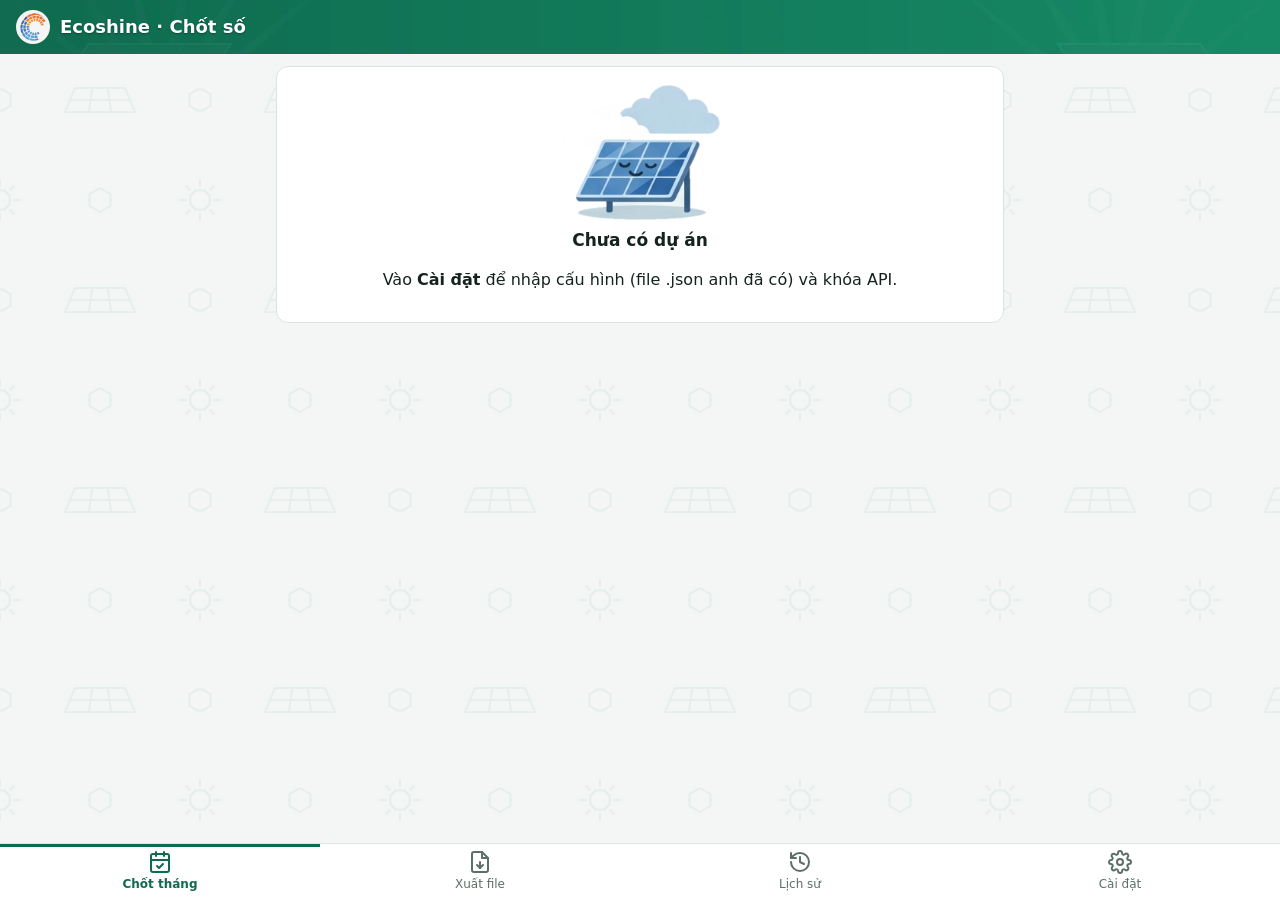
<file: index.html>
<!doctype html>
<html lang="vi">
<head>
  <meta charset="utf-8">
  <meta name="viewport" content="width=device-width, initial-scale=1, viewport-fit=cover">
  <meta name="theme-color" content="#0f6b4f">
  <meta name="robots" content="noindex, nofollow">
  <title>Ecoshine Chốt Số</title>
  <link rel="manifest" href="manifest.webmanifest">
  <link rel="icon" href="icons/icon-192.png" type="image/png">
  <link rel="apple-touch-icon" href="icons/apple-touch-icon.png">
  <link rel="stylesheet" href="css/style.css">
</head>
<body>
  <div id="app"></div>
  <script type="module" src="js/app.js"></script>
</body>
</html>
</file>
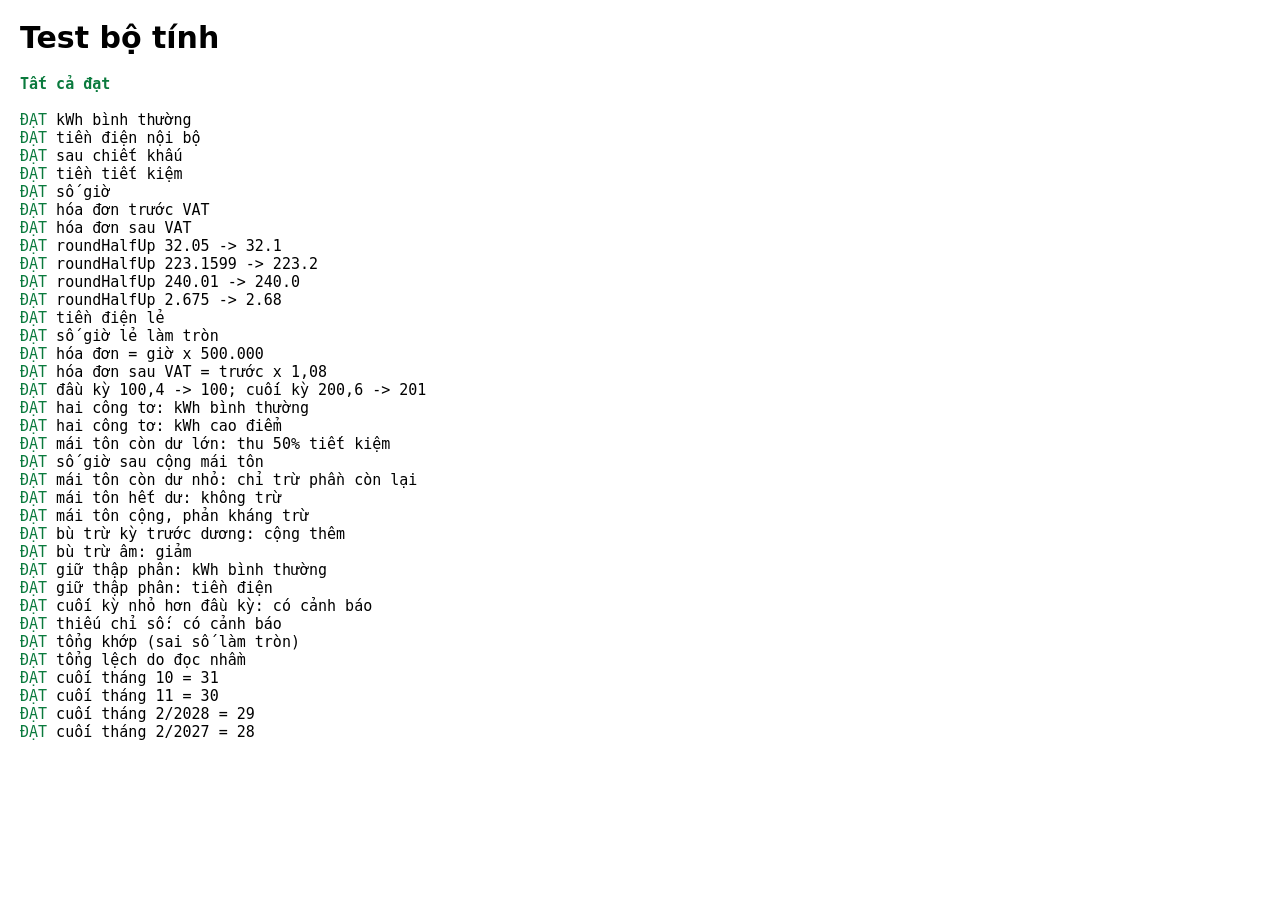
<file: tests/engine.test.html>
<!doctype html>
<html lang="vi"><head><meta charset="utf-8"><title>Test bộ tính</title>
<style>body{font:15px system-ui;margin:20px}.ok{color:#0a7a3d}.bad{color:#b00020;font-weight:700}</style></head>
<body><h1>Test bộ tính</h1><pre id="out"></pre>
<script type="module">
import { computeProject, roundHalfUp, checkTotal, lastDayOfMonth } from '../js/engine.js';

// Toàn bộ số ở đây là số giả để kiểm tra logic, không phải số thật của khách.
const rates = { hourPrice: 500000, vat: 0.08 };
const prices = { normal: 1000, peak: 2000, low: 500 };
const P = (extra = {}) => ({ discount: 0.8, meters: [{ id: 'a' }], ...extra });
const rd = (s, e) => ({ start: s, end: e });
const out = document.getElementById('out');
let fails = 0;
function eq(name, got, want) {
  const ok = typeof want === 'number' ? Math.abs(got - want) < 1e-6 : got === want;
  if (!ok) fails++;
  out.insertAdjacentHTML('beforeend', `<span class="${ok ? 'ok' : 'bad'}">${ok ? 'ĐẠT' : 'SAI'}</span> ${name}${ok ? '' : ` — được ${got}, cần ${want}`}\n`);
}

// 1. Ca cơ bản: 10.000 kWh bình thường, 5.000 cao điểm
let r = computeProject(P(), rates, { prices, readings: { a: rd({ normal: 1000, peak: 2000, low: 0 }, { normal: 11000, peak: 7000, low: 0 }) } });
eq('kWh bình thường', r.kwh.normal, 10000);
eq('tiền điện nội bộ', r.total, 20000000);
eq('sau chiết khấu', r.use, 16000000);
eq('tiền tiết kiệm', r.saving, 4000000);
eq('số giờ', r.hours, 32.0);
eq('hóa đơn trước VAT', r.invoice.before, 16000000);
eq('hóa đơn sau VAT', r.invoice.after, 17280000);

// 2. Làm tròn 1 chữ số: 0,5 trở lên thì lên
eq('roundHalfUp 32.05 -> 32.1', roundHalfUp(32.05, 1), 32.1);
eq('roundHalfUp 223.1599 -> 223.2', roundHalfUp(223.1599, 1), 223.2);
eq('roundHalfUp 240.01 -> 240.0', roundHalfUp(240.01, 1), 240.0);
eq('roundHalfUp 2.675 -> 2.68', roundHalfUp(2.675, 2), 2.68);

// 3. Số giờ lẻ
r = computeProject(P(), rates, { prices, readings: { a: rd({ normal: 0, peak: 0, low: 0 }, { normal: 12345, peak: 6789, low: 0 }) } });
eq('tiền điện lẻ', r.total, 12345 * 1000 + 6789 * 2000);
eq('số giờ lẻ làm tròn', r.hours, roundHalfUp(((12345 * 1000 + 6789 * 2000) * 0.8) / 500000, 1));
eq('hóa đơn = giờ x 500.000', r.invoice.before, r.hours * 500000);
eq('hóa đơn sau VAT = trước x 1,08', r.invoice.after, Math.round(r.hours * 500000 * 1.08));

// 4. Chỉ số thập phân được làm tròn về số nguyên khi tính
r = computeProject(P(), rates, { prices, readings: { a: rd({ normal: 100.4, peak: 0, low: 0 }, { normal: 200.6, peak: 0, low: 0 }) } });
eq('đầu kỳ 100,4 -> 100; cuối kỳ 200,6 -> 201', r.kwh.normal, 101);

// 5. Hai công tơ cộng lại
const P2 = P({ meters: [{ id: 'a' }, { id: 'b' }] });
r = computeProject(P2, rates, { prices, readings: {
  a: rd({ normal: 0, peak: 0, low: 0 }, { normal: 1000, peak: 500, low: 0 }),
  b: rd({ normal: 50, peak: 50, low: 0 }, { normal: 250, peak: 150, low: 0 }) } });
eq('hai công tơ: kWh bình thường', r.kwh.normal, 1200);
eq('hai công tơ: kWh cao điểm', r.kwh.peak, 600);

// 6. Khấu trừ mái tôn (50% tiền tiết kiệm) và phản kháng
const base = { prices, readings: { a: rd({ normal: 1000, peak: 2000, low: 0 }, { normal: 11000, peak: 7000, low: 0 }) } };
r = computeProject(P({ roof: { share: 0.5 } }), rates, { ...base, roofBalance: 5000000 });
eq('mái tôn còn dư lớn: thu 50% tiết kiệm', r.adjustments.roof, 2000000);
eq('số giờ sau cộng mái tôn', r.hours, 36.0);
r = computeProject(P({ roof: { share: 0.5 } }), rates, { ...base, roofBalance: 1500000 });
eq('mái tôn còn dư nhỏ: chỉ trừ phần còn lại', r.adjustments.roof, 1500000);
r = computeProject(P({ roof: { share: 0.5 } }), rates, { ...base, roofBalance: 0 });
eq('mái tôn hết dư: không trừ', r.adjustments.roof, 0);
r = computeProject(P({ roof: { share: 0.5 } }), rates, { ...base, roofBalance: 1500000, reactive: 500000 });
eq('mái tôn cộng, phản kháng trừ', r.hours, roundHalfUp((16000000 + 1500000 - 500000) / 500000, 1));
r = computeProject(P({ roof: { share: 0.5 } }), rates, { ...base, roofBalance: 1500000, reactive: 500000, adjust: 800000 });
eq('bù trừ kỳ trước dương: cộng thêm', r.hours, roundHalfUp((16000000 + 1500000 + 800000 - 500000) / 500000, 1));
r = computeProject(P(), rates, { ...base, adjust: -1000000 });
eq('bù trừ âm: giảm', r.hours, roundHalfUp((16000000 - 1000000) / 500000, 1));

// 6b. Dạng Toàn Cầu: hai công tơ, thấp điểm có số, chỉ số thập phân giữ nguyên
const TC = { discount: 0.85, integerReadings: false, roof: { share: 0.5 }, meters: [{ id: 'a' }] };
r = computeProject(TC, rates, { prices, readings: { a: rd({ normal: 100, peak: 0, low: 0 }, { normal: 200.08, peak: 50.32, low: 0 }) } });
eq('giữ thập phân: kWh bình thường', r.kwh.normal, 100.08);
eq('giữ thập phân: tiền điện', r.total, 100.08 * 1000 + 50.32 * 2000);

// 7. Cảnh báo
r = computeProject(P(), rates, { prices, readings: { a: rd({ normal: 500, peak: 0, low: 0 }, { normal: 100, peak: 0, low: 0 }) } });
eq('cuối kỳ nhỏ hơn đầu kỳ: có cảnh báo', r.warnings.length > 0, true);
r = computeProject(P(), rates, { prices, readings: {} });
eq('thiếu chỉ số: có cảnh báo', r.warnings.some((w) => w.includes('Thiếu')), true);

// 8. Kiểm tra tổng ba khung
eq('tổng khớp (sai số làm tròn)', checkTotal({ normal: 6000, peak: 2000, low: 0 }, 8000.4).ok, true);
eq('tổng lệch do đọc nhầm', checkTotal({ normal: 6000, peak: 2000, low: 0 }, 8100.4).ok, false);

// 9. Ngày cuối tháng
eq('cuối tháng 10 = 31', lastDayOfMonth(2026, 10), 31);
eq('cuối tháng 11 = 30', lastDayOfMonth(2026, 11), 30);
eq('cuối tháng 2/2028 = 29', lastDayOfMonth(2028, 2), 29);
eq('cuối tháng 2/2027 = 28', lastDayOfMonth(2027, 2), 28);

out.insertAdjacentHTML('afterbegin', `<b class="${fails ? 'bad' : 'ok'}">${fails ? fails + ' ca sai' : 'Tất cả đạt'}</b>\n\n`);
document.title = fails ? 'FAIL' : 'PASS';
</script></body></html>
</file>
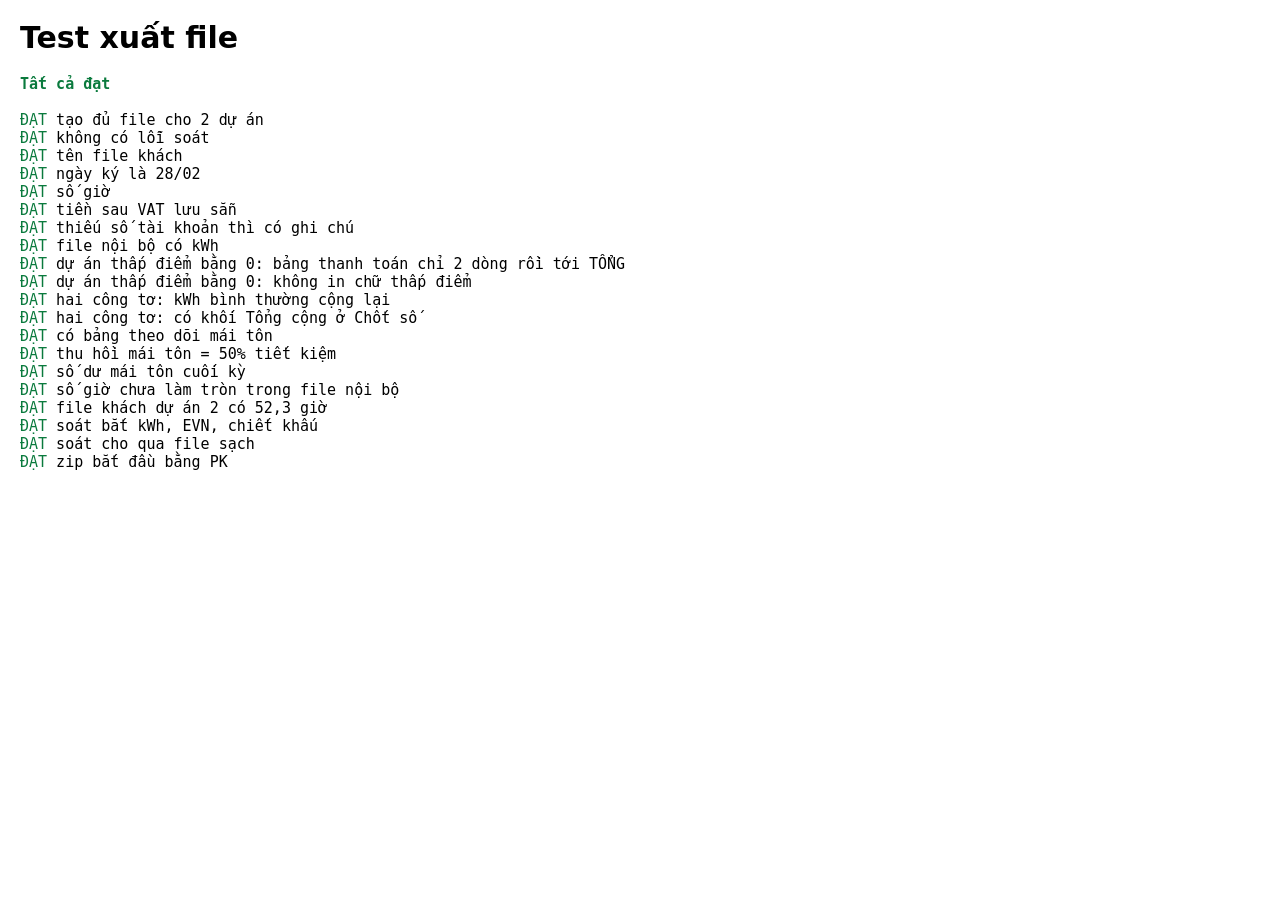
<file: tests/export.test.html>
<!doctype html>
<html lang="vi"><head><meta charset="utf-8"><title>Test xuất file</title>
<style>body{font:15px system-ui;margin:20px}.ok{color:#0a7a3d}.bad{color:#b00020;font-weight:700}</style></head>
<body><h1>Test xuất file</h1><pre id="out"></pre>
<script type="module">
import { loadExcelJS, auditWorkbook, buildAll } from '../js/export.js';
import { zipFiles } from '../js/zip.js';

// Toàn bộ tên, số liệu ở đây là giả để kiểm tra logic.
const cfg = {
  company: { hourPrice: 500000, vat: 0.08, name: 'CÔNG TY A', shortName: 'Công ty A', director: { rep: 'Nguyễn Văn A', title: 'Giám đốc' }, bank: { holder: 'CÔNG TY A', bankName: 'Ngân hàng X' } },
  projects: [{
    id: 'p1', name: 'Dự án 1', discount: 0.8, lowZero: true, meters: [{ id: 'm1', label: 'Công tơ 1' }],
    billing: {
      partyA: { name: 'CÔNG TY B', display: 'Công Ty B', short: 'Công ty B', rep: 'Trần Văn B', title: 'Giám đốc' },
      contract: { no: '01/HĐ', date: '01 tháng 01 năm 2026' }, place: 'Công ty B',
      invoice: { label: 'DA1', companyName: 'Công Ty B', contractText: '01/HĐ', email: 'b@example.com' },
    },
  }, {
    id: 'p2', name: 'Dự án 2', discount: 0.85, roof: { share: 0.5 }, adjust: { label: 'Bù trừ kỳ trước' }, reactive: true,
    meters: [{ id: 'm1', label: 'Công tơ 1', reg: '1.8' }, { id: 'm2', label: 'Công tơ 2', reg: '1.8' }],
    billing: {
      partyA: { name: 'CÔNG TY C', display: 'Công Ty C', short: 'Công ty C', rep: '', title: 'Giám đốc' },
      contract: { no: '02/HĐ', date: '02 tháng 02 năm 2026' }, place: 'Công ty C',
      invoice: { label: 'DA2', companyName: 'Công Ty C', contractText: '02/HĐ', email: 'c@example.com' },
    },
  }],
};
const z0 = { normal: 0, peak: 0, low: 0 };
const history = { '2026-02': { p1: { hours: 32, readings: { m1: { start: { normal: 0, peak: 0, low: 0 }, end: { normal: 10000, peak: 5000, low: 0 } } }, prices: { normal: 1000, peak: 2000, low: 500 }, reactive: 0 } } };
history['2026-02'].p2 = {
  hours: 52.3, prices: { normal: 1000, peak: 2000, low: 500 }, reactive: 300000, adjust: 500000, roofBalanceBefore: 100000000, roofBalanceAfter: 97896250,
  readings: { m1: { start: z0, end: { normal: 10000, peak: 4000, low: 100 } }, m2: { start: z0, end: { normal: 6000, peak: 2000, low: 0 } } },
};
const out = document.getElementById('out');
let fails = 0;
const eq = (name, got, want) => { const ok = JSON.stringify(got) === JSON.stringify(want); if (!ok) fails++; out.insertAdjacentHTML('beforeend', `<span class="${ok ? 'ok' : 'bad'}">${ok ? 'ĐẠT' : 'SAI'}</span> ${name}${ok ? '' : ` — được ${JSON.stringify(got)}, cần ${JSON.stringify(want)}`}\n`); };

const ExcelJS = await loadExcelJS();
const period = { year: 2026, month: 2 };
const r = await buildAll(cfg, period, history, { bankAccount: '123' });
eq('tạo đủ file cho 2 dự án', r.files.map((f) => f.kind), ['client', 'internal', 'client', 'internal', 'summary']);
eq('không có lỗi soát', r.issues, []);
eq('tên file khách', r.files[0].name, 'T02.26 DA1 (Thanh Toán).xlsx');

// Đọc lại file khách: ngày ký cuối tháng 2/2026 = 28, giá trị đã lưu sẵn kết quả công thức
const wb = new ExcelJS.Workbook();
await wb.xlsx.load(r.files[0].data);
eq('ngày ký là 28/02', wb.getWorksheet('BB Chốt số giờ sử dụng').getCell('B7').value.includes('ngày 28 tháng 02 năm 2026'), true);
eq('số giờ', wb.getWorksheet('BB Chốt số giờ sử dụng').getCell('E16').value, 32);
eq('tiền sau VAT lưu sẵn', wb.getWorksheet('Giấy ĐNTN').getCell('E16').value.result, 17280000);
eq('thiếu số tài khoản thì có ghi chú', (await buildAll(cfg, period, history, {})).notes.length > 0, true);

// File nội bộ có kWh, file khách không có
const wbi = new ExcelJS.Workbook();
await wbi.xlsx.load(r.files[1].data);
eq('file nội bộ có kWh', JSON.stringify(wbi.getWorksheet('Thanh toán').getCell('D17').value.result), '10000');
eq('dự án thấp điểm bằng 0: bảng thanh toán chỉ 2 dòng rồi tới TỔNG', wbi.getWorksheet('Thanh toán').getCell('A19').value, 'TỔNG');
let hasLow = false;
wbi.eachSheet((s) => s.eachRow((row) => row.eachCell((c) => { if (/thấp điểm/i.test(String(c.value))) hasLow = true; })));
eq('dự án thấp điểm bằng 0: không in chữ thấp điểm', hasLow, false);

// Dự án 2: hai công tơ, mái tôn cộng, bù trừ, phản kháng trừ
const wb2 = new ExcelJS.Workbook();
await wb2.xlsx.load(r.files[3].data);
const tt = wb2.getWorksheet('Thanh toán');
eq('hai công tơ: kWh bình thường cộng lại', tt.getCell('D17').value.result, 16000);
eq('hai công tơ: có khối Tổng cộng ở Chốt số', wb2.getWorksheet('Chốt số').getCell('C22').value, 'Tổng cộng');
eq('có bảng theo dõi mái tôn', !!wb2.getWorksheet('Theo dõi mái tôn'), true);
eq('thu hồi mái tôn = 50% tiết kiệm', wb2.getWorksheet('Theo dõi mái tôn').getCell('B6').value.result, 2103750);
eq('số dư mái tôn cuối kỳ', wb2.getWorksheet('Theo dõi mái tôn').getCell('B7').value.result, 97896250);
let hoursCell;
tt.eachRow((row) => row.eachCell((c) => { if (c.value?.formula && /\/1\.08\//.test(c.value.formula)) hoursCell = c.value.result; }));
eq('số giờ chưa làm tròn trong file nội bộ', Math.round(hoursCell * 10000) / 10000, 52.2925);
const wbc2 = new ExcelJS.Workbook();
await wbc2.xlsx.load(r.files[2].data);
eq('file khách dự án 2 có 52,3 giờ', wbc2.getWorksheet('BB Chốt số giờ sử dụng').getCell('E16').value, 52.3);

// Bộ soát phải bắt được từ cấm
const bad = new ExcelJS.Workbook();
bad.addWorksheet('S').getCell('A1').value = 'Số kWh sử dụng, giá EVN, chiết khấu 15%';
eq('soát bắt kWh, EVN, chiết khấu', auditWorkbook(bad, 'x').length >= 3, true);
const good = new ExcelJS.Workbook();
good.addWorksheet('S').getCell('A1').value = 'Số giờ sử dụng hệ thống: 32 giờ, thuế GTGT 8%';
eq('soát cho qua file sạch', auditWorkbook(good, 'x'), []);

// Zip hợp lệ: đọc lại bằng chính ExcelJS không được, nên kiểm chữ ký và số mục
const z = zipFiles([{ name: 'a/b.txt', data: new TextEncoder().encode('xin chào') }]);
const zb = new Uint8Array(await z.arrayBuffer());
eq('zip bắt đầu bằng PK', [zb[0], zb[1]], [0x50, 0x4b]);

out.insertAdjacentHTML('afterbegin', `<b class="${fails ? 'bad' : 'ok'}">${fails ? fails + ' ca sai' : 'Tất cả đạt'}</b>\n\n`);
document.title = fails ? 'FAIL' : 'PASS';
</script></body></html>
</file>
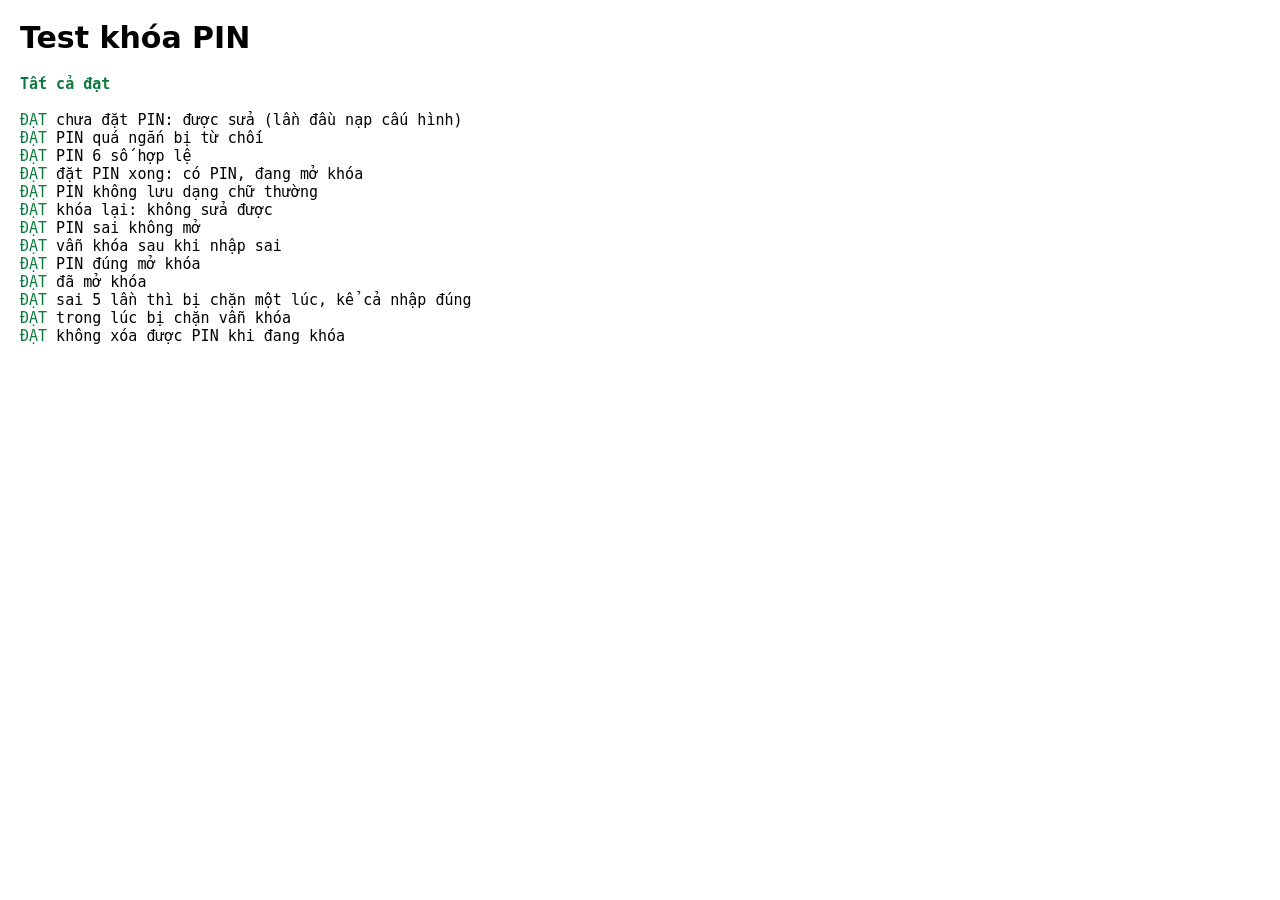
<file: tests/lock.test.html>
<!doctype html>
<html lang="vi"><head><meta charset="utf-8"><title>Test khóa PIN</title>
<style>body{font:15px system-ui;margin:20px}.ok{color:#0a7a3d}.bad{color:#b00020;font-weight:700}</style></head>
<body><h1>Test khóa PIN</h1><pre id="out"></pre>
<script type="module">
import * as lock from '../js/lock.js';

const out = document.getElementById('out');
let fails = 0;
const eq = (name, got, want) => { const ok = JSON.stringify(got) === JSON.stringify(want); if (!ok) fails++; out.insertAdjacentHTML('beforeend', `<span class="${ok ? 'ok' : 'bad'}">${ok ? 'ĐẠT' : 'SAI'}</span> ${name}${ok ? '' : ` — được ${JSON.stringify(got)}, cần ${JSON.stringify(want)}`}\n`); };

localStorage.removeItem('ecs.lock');
eq('chưa đặt PIN: được sửa (lần đầu nạp cấu hình)', [lock.hasPin(), lock.canEdit()], [false, true]);
eq('PIN quá ngắn bị từ chối', lock.validPin('12'), false);
eq('PIN 6 số hợp lệ', lock.validPin('246810'), true);

await lock.setPin('246810');
eq('đặt PIN xong: có PIN, đang mở khóa', [lock.hasPin(), lock.canEdit()], [true, true]);
eq('PIN không lưu dạng chữ thường', localStorage.getItem('ecs.lock').includes('246810'), false);

lock.lockNow();
eq('khóa lại: không sửa được', lock.canEdit(), false);
eq('PIN sai không mở', await lock.unlock('000000'), false);
eq('vẫn khóa sau khi nhập sai', lock.canEdit(), false);
eq('PIN đúng mở khóa', await lock.unlock('246810'), true);
eq('đã mở khóa', lock.canEdit(), true);

lock.lockNow();
let err = '';
for (let i = 0; i < 5; i++) await lock.unlock('111111');
try { await lock.unlock('246810'); } catch (e) { err = e.message; }
eq('sai 5 lần thì bị chặn một lúc, kể cả nhập đúng', /thử lại sau/.test(err), true);
eq('trong lúc bị chặn vẫn khóa', lock.canEdit(), false);

let threw = false;
try { lock.clearPin(); } catch { threw = true; }
eq('không xóa được PIN khi đang khóa', threw, true);

localStorage.removeItem('ecs.lock');
out.insertAdjacentHTML('afterbegin', `<b class="${fails ? 'bad' : 'ok'}">${fails ? fails + ' ca sai' : 'Tất cả đạt'}</b>\n\n`);
document.title = fails ? 'FAIL' : 'PASS';
</script></body></html>
</file>
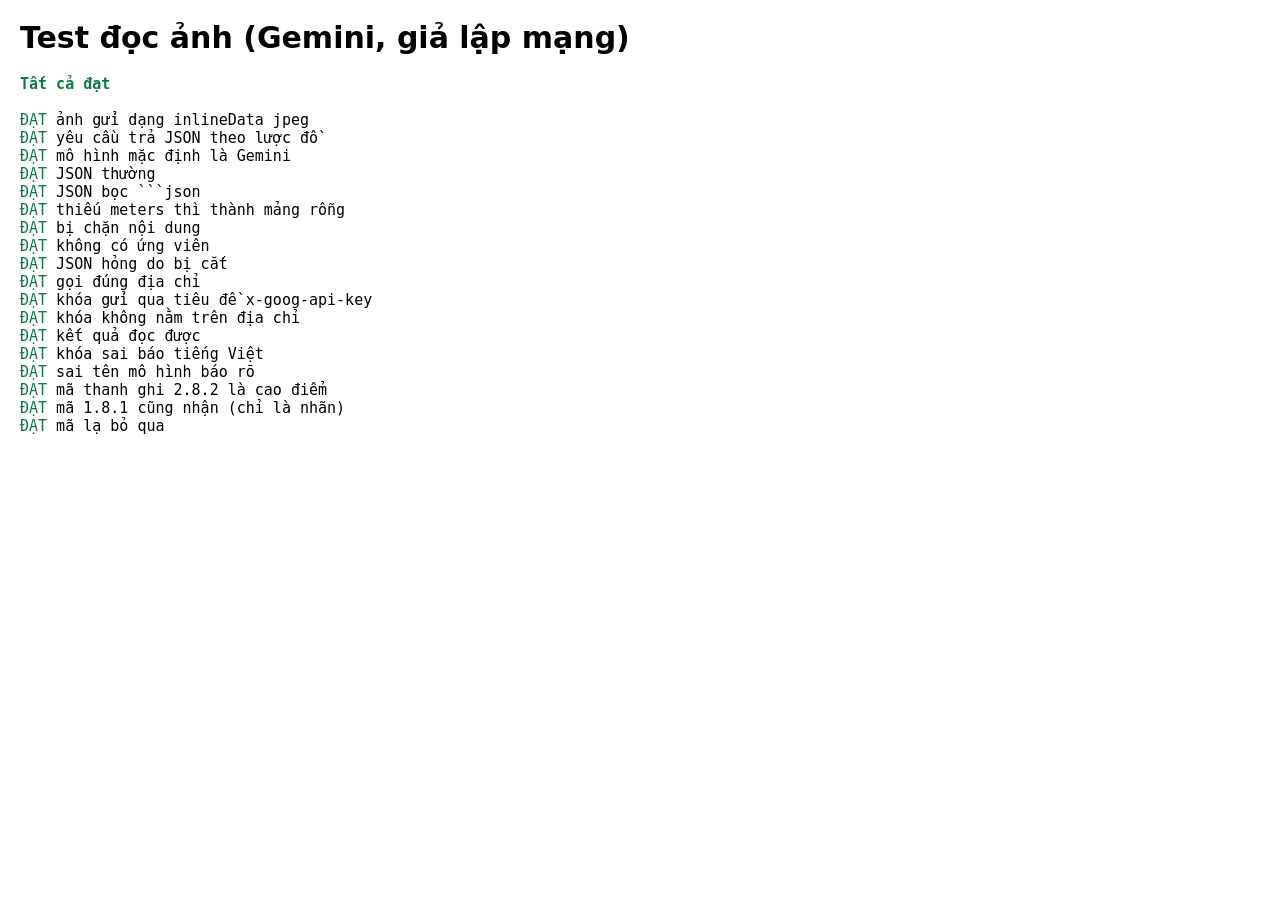
<file: tests/ocr.test.html>
<!doctype html>
<html lang="vi"><head><meta charset="utf-8"><title>Test đọc ảnh</title>
<style>body{font:15px system-ui;margin:20px}.ok{color:#0a7a3d}.bad{color:#b00020;font-weight:700}</style></head>
<body><h1>Test đọc ảnh (Gemini, giả lập mạng)</h1><pre id="out"></pre>
<script type="module">
import { buildRequest, parseResponse, readImage, registerToSlot, DEFAULT_MODEL } from '../js/ocr.js';

const out = document.getElementById('out');
let fails = 0;
const eq = (name, got, want) => { const ok = JSON.stringify(got) === JSON.stringify(want); if (!ok) fails++; out.insertAdjacentHTML('beforeend', `<span class="${ok ? 'ok' : 'bad'}">${ok ? 'ĐẠT' : 'SAI'}</span> ${name}${ok ? '' : ` — được ${JSON.stringify(got)}, cần ${JSON.stringify(want)}`}\n`); };
const throws = (name, fn, re) => { let msg = ''; try { fn(); } catch (e) { msg = e.message; } eq(name, re.test(msg), true); };

const sample = { image_kind: 'meter_photo', photo_time: '30 Tháng 10, 2026', place: null, meters: [{ serial: '123', readings: [{ register: '2.8.1', value: 1000.5, confidence: 'high' }] }], note: null };
const wrap = (text, extra = {}) => ({ candidates: [{ content: { parts: [{ text }] }, ...extra }] });

// Yêu cầu gửi đi
const req = buildRequest('QUJD');
eq('ảnh gửi dạng inlineData jpeg', req.contents[0].parts[0], { inlineData: { mimeType: 'image/jpeg', data: 'QUJD' } });
eq('yêu cầu trả JSON theo lược đồ', [req.generationConfig.responseMimeType, req.generationConfig.responseSchema.type, req.generationConfig.temperature], ['application/json', 'OBJECT', 0]);
eq('mô hình mặc định là Gemini', DEFAULT_MODEL.startsWith('gemini'), true);

// Đọc phản hồi
eq('JSON thường', parseResponse(wrap(JSON.stringify(sample))), sample);
eq('JSON bọc ```json', parseResponse(wrap('```json\n' + JSON.stringify(sample) + '\n```')), sample);
eq('thiếu meters thì thành mảng rỗng', parseResponse(wrap('{"image_kind":"other"}')).meters, []);
throws('bị chặn nội dung', () => parseResponse({ promptFeedback: { blockReason: 'SAFETY' } }), /từ chối/);
throws('không có ứng viên', () => parseResponse({ candidates: [] }), /không trả kết quả/);
throws('JSON hỏng do bị cắt', () => parseResponse(wrap('{"image_kind":"meter_ph', { finishReason: 'MAX_TOKENS' })), /bị cắt/);

// Gọi mạng giả lập
const realFetch = window.fetch;
let seen;
window.fetch = async (url, opts) => { seen = { url, opts }; return new Response(JSON.stringify(wrap(JSON.stringify(sample))), { status: 200 }); };
const got = await readImage({ apiKey: 'K', model: 'gemini-x', base64: 'QUJD' });
eq('gọi đúng địa chỉ', seen.url, 'https://generativelanguage.googleapis.com/v1beta/models/gemini-x:generateContent');
eq('khóa gửi qua tiêu đề x-goog-api-key', seen.opts.headers['x-goog-api-key'], 'K');
eq('khóa không nằm trên địa chỉ', seen.url.includes('K='), false);
eq('kết quả đọc được', got.meters[0].readings[0].value, 1000.5);

window.fetch = async () => new Response(JSON.stringify({ error: { message: 'API key not valid. Please pass a valid API key.' } }), { status: 400 });
let msg = ''; try { await readImage({ apiKey: 'bad', base64: 'QUJD' }); } catch (e) { msg = e.message; }
eq('khóa sai báo tiếng Việt', /Khóa API sai/.test(msg), true);
window.fetch = async () => new Response('{}', { status: 404 });
msg = ''; try { await readImage({ apiKey: 'k', model: 'abc', base64: 'QUJD' }); } catch (e) { msg = e.message; }
eq('sai tên mô hình báo rõ', /Không tìm thấy mô hình "abc"/.test(msg), true);
window.fetch = realFetch;

eq('mã thanh ghi 2.8.2 là cao điểm', registerToSlot('2.8.2'), 'peak');
eq('mã 1.8.1 cũng nhận (chỉ là nhãn)', registerToSlot('1.8.1'), 'normal');
eq('mã lạ bỏ qua', registerToSlot('0.9.1'), null);

out.insertAdjacentHTML('afterbegin', `<b class="${fails ? 'bad' : 'ok'}">${fails ? fails + ' ca sai' : 'Tất cả đạt'}</b>\n\n`);
document.title = fails ? 'FAIL' : 'PASS';
</script></body></html>
</file>
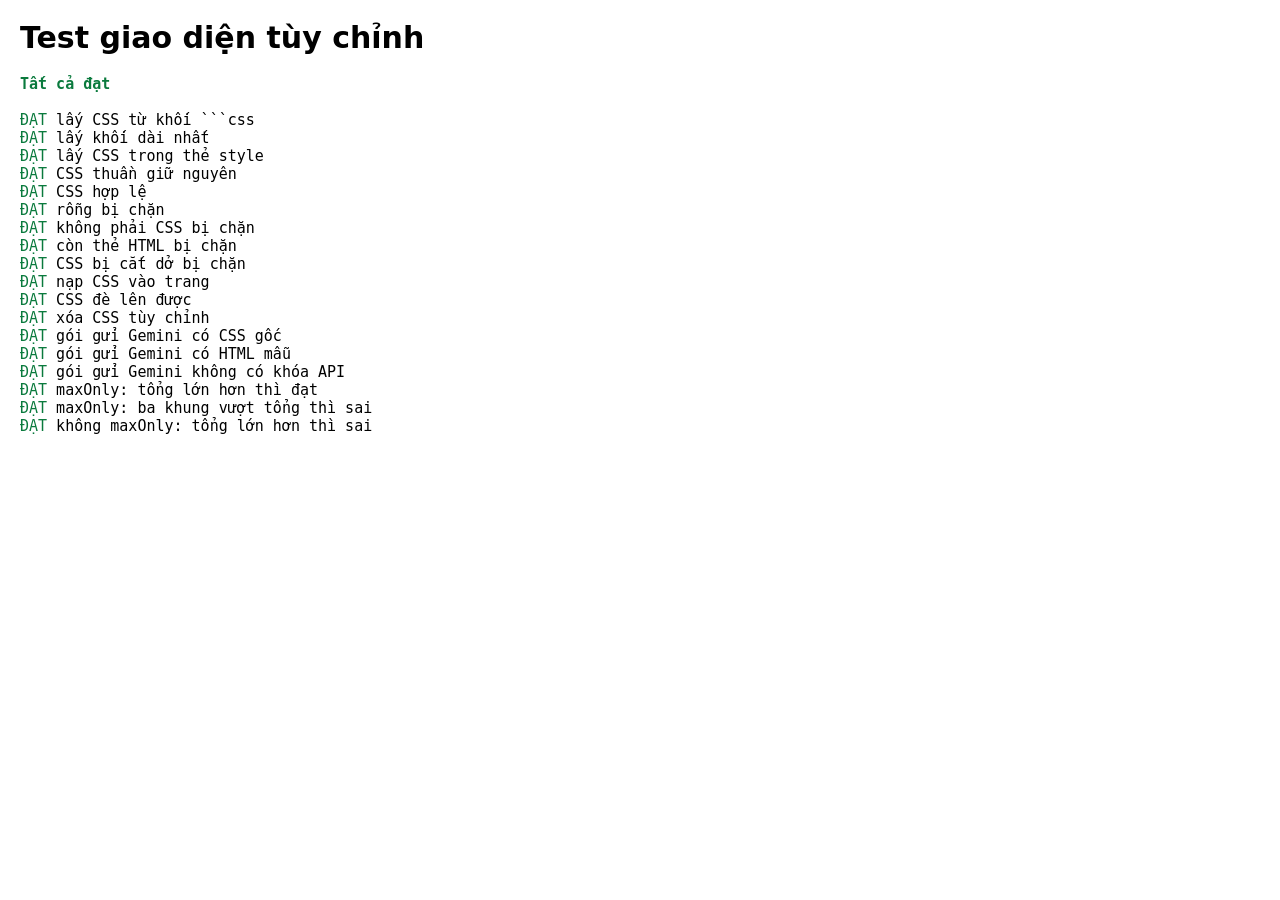
<file: tests/theme.test.html>
<!doctype html>
<html lang="vi"><head><meta charset="utf-8"><title>Test giao diện</title>
<style>body{font:15px system-ui;margin:20px}.ok{color:#0a7a3d}.bad{color:#b00020;font-weight:700}</style></head>
<body><h1>Test giao diện tùy chỉnh</h1><pre id="out"></pre>
<script type="module">
import { extractCss, checkCss, applyCss, buildBrief } from '../js/theme.js';
import { checkTotal } from '../js/engine.js';

const out = document.getElementById('out');
let fails = 0;
const eq = (name, got, want) => { const ok = JSON.stringify(got) === JSON.stringify(want); if (!ok) fails++; out.insertAdjacentHTML('beforeend', `<span class="${ok ? 'ok' : 'bad'}">${ok ? 'ĐẠT' : 'SAI'}</span> ${name}${ok ? '' : ` — được ${JSON.stringify(got)}, cần ${JSON.stringify(want)}`}\n`); };

eq('lấy CSS từ khối ```css', extractCss('Phong cách xanh.\n```css\n.card { color: red; }\n```\nHết.'), '.card { color: red; }');
eq('lấy khối dài nhất', extractCss('```css\na{}\n```\n```css\n.card { color: red; }\n.top { color: blue; }\n```'), '.card { color: red; }\n.top { color: blue; }');
eq('lấy CSS trong thẻ style', extractCss('```html\n<html><style>.a { top: 0; }</style><body></body></html>\n```'), '.a { top: 0; }');
eq('CSS thuần giữ nguyên', extractCss('  .a { top: 0; }  '), '.a { top: 0; }');

eq('CSS hợp lệ', checkCss('.a { top: 0; }'), '');
eq('rỗng bị chặn', checkCss('') !== '', true);
eq('không phải CSS bị chặn', checkCss('xin chào') !== '', true);
eq('còn thẻ HTML bị chặn', checkCss('<div>.a { top: 0; }</div>') !== '', true);
eq('CSS bị cắt dở bị chặn', checkCss('.a { top: 0; } .b { color: red;') !== '', true);

applyCss('body { margin: 7px; }');
eq('nạp CSS vào trang', document.getElementById('ecs-theme').textContent, 'body { margin: 7px; }');
eq('CSS đè lên được', getComputedStyle(document.body).marginTop, '7px');
applyCss('');
eq('xóa CSS tùy chỉnh', document.getElementById('ecs-theme'), null);

const brief = buildBrief({ css: '.x { a: b; }', sample: '<div id="app"></div>', cssUrl: 'https://e.example/css/style.css' });
eq('gói gửi Gemini có CSS gốc', brief.includes('.x { a: b; }'), true);
eq('gói gửi Gemini có HTML mẫu', brief.includes('<div id="app"></div>'), true);
eq('gói gửi Gemini không có khóa API', /AIza/.test(brief), false);

// Dự án bỏ thấp điểm: tổng công tơ lớn hơn ba khung là bình thường (có số thấp điểm thật), chỉ báo khi ba khung vượt tổng.
eq('maxOnly: tổng lớn hơn thì đạt', checkTotal({ normal: 6000, peak: 2000, low: 0 }, 8040, 1.01, true).ok, true);
eq('maxOnly: ba khung vượt tổng thì sai', checkTotal({ normal: 6000, peak: 2100, low: 0 }, 8000, 1.01, true).ok, false);
eq('không maxOnly: tổng lớn hơn thì sai', checkTotal({ normal: 6000, peak: 2000, low: 0 }, 8040).ok, false);

out.insertAdjacentHTML('afterbegin', `<b class="${fails ? 'bad' : 'ok'}">${fails ? fails + ' ca sai' : 'Tất cả đạt'}</b>\n\n`);
document.title = fails ? 'FAIL' : 'PASS';
</script></body></html>
</file>
<file: css/style.css>
:root {
  --bg: #f3f6f4; --card: #fff; --ink: #14231d; --muted: #5d6f66; --line: #dbe4df;
  --brand: #0f6b4f; --brand-ink: #fff; --warn: #9a5b00; --warn-bg: #fff3dc; --bad: #a3231a; --bad-bg: #fde8e6; --ok: #0f6b4f; --ok-bg: #e2f4ec;
}
@media (prefers-color-scheme: dark) {
  :root { --bg: #0e1713; --card: #16231d; --ink: #e8f1ec; --muted: #9bb0a5; --line: #28382f; --brand: #3fbf93; --brand-ink: #06231a; --warn: #f0b95b; --warn-bg: #3a2c10; --bad: #ff9d94; --bad-bg: #3d1b18; --ok: #6fe0b4; --ok-bg: #12352a; }
}
* { box-sizing: border-box; }
html { -webkit-text-size-adjust: 100%; }
body { margin: 0; background: var(--bg) url(../icons/hoa-tiet-nen.svg); color: var(--ink); font: 16px/1.45 system-ui, -apple-system, 'Segoe UI', Roboto, sans-serif; }
.top { position: sticky; top: 0; z-index: 5; background: var(--brand); color: var(--brand-ink); padding: calc(10px + env(safe-area-inset-top)) 16px 10px; }
.top h1 { margin: 0; font-size: 18px; }
main { max-width: 760px; margin: 0 auto; padding: 12px 16px calc(84px + env(safe-area-inset-bottom)); }
.card { background: var(--card); border: 1px solid var(--line); border-radius: 12px; padding: 14px; margin-bottom: 12px; }
h2 { margin: 0 0 10px; font-size: 17px; }
h4 { margin: 12px 0 6px; font-size: 15px; }
h4 small { color: var(--muted); font-weight: 400; }
label { display: block; font-size: 14px; color: var(--muted); margin-bottom: 8px; }
input, select, textarea { width: 100%; font: inherit; color: var(--ink); background: var(--bg); border: 1px solid var(--line); border-radius: 8px; padding: 9px 10px; min-height: 42px; }
textarea { font-family: ui-monospace, Consolas, monospace; font-size: 13px; }
label input, label select { margin-top: 4px; }
button, .btn { font: inherit; border: 1px solid var(--line); background: var(--card); color: var(--ink); border-radius: 10px; padding: 10px 14px; min-height: 44px; cursor: pointer; display: inline-block; margin: 4px 6px 4px 0; }
button.primary { width: 100%; background: var(--brand); color: var(--brand-ink); border-color: var(--brand); font-weight: 600; margin-top: 12px; }
.period span { display: flex; gap: 8px; } .period select { flex: 1.4; } .period input { flex: 1; }
.drop { display: block; border: 2px dashed var(--brand); border-radius: 12px; padding: 22px 14px; text-align: center; color: var(--ink); cursor: pointer; margin: 10px 0 0; }
.drop b { display: block; font-size: 17px; color: var(--brand); } .drop span { font-size: 13px; color: var(--muted); }
.progress { color: var(--brand); font-weight: 600; margin: 10px 0 0; }
.muted { color: var(--muted); } .small { font-size: 13px; }
.rowcard { display: grid; grid-template-columns: 72px 1fr 32px; gap: 10px; padding: 10px 0; border-top: 1px solid var(--line); }
.rowcard:first-child { border-top: 0; }
.rowcard img, .noimg { width: 72px; height: 72px; object-fit: cover; border-radius: 8px; background: var(--bg); display: grid; place-items: center; }
.rc-line { display: flex; flex-wrap: wrap; gap: 6px; align-items: center; font-size: 13px; overflow-wrap: anywhere; }
.rc-edit { display: grid; grid-template-columns: 1fr; gap: 6px; margin-top: 6px; }
@media (min-width: 560px) { .rc-edit { grid-template-columns: 1fr 1.6fr 1.2fr; } }
.chip { display: inline-block; background: var(--bg); border: 1px solid var(--line); border-radius: 999px; padding: 1px 9px; font-size: 13px; margin: 2px 4px 2px 0; }
.flags { margin-top: 6px; } .flag { display: block; font-size: 13px; border-radius: 8px; padding: 6px 9px; margin: 6px 0 0; }
.flag.warn { background: var(--warn-bg); color: var(--warn); } .flag.bad { background: var(--bad-bg); color: var(--bad); } .flag.ok { background: var(--ok-bg); color: var(--ok); }
.x { border: 0; background: none; font-size: 22px; padding: 0; color: var(--muted); min-height: 32px; margin: 0; }
table.ledger { width: 100%; border-collapse: collapse; font-size: 14px; }
.ledger th { text-align: left; color: var(--muted); font-weight: 500; font-size: 13px; }
.ledger td { padding: 3px 4px 3px 0; vertical-align: middle; } .ledger td.r { text-align: right; font-variant-numeric: tabular-nums; }
.ledger td input { min-height: 38px; padding: 6px 8px; }
.prices { display: grid; grid-template-columns: repeat(3, 1fr); gap: 8px; margin-top: 12px; } .prices label { font-size: 12px; margin: 0; }
.extras { margin-top: 10px; }
.big { display: flex; align-items: baseline; gap: 10px; margin: 16px 0 8px; } .big b { font-size: 44px; line-height: 1; color: var(--brand); font-variant-numeric: tabular-nums; }
.inv { display: grid; grid-template-columns: repeat(3, 1fr); gap: 8px; } .inv div { background: var(--bg); border-radius: 8px; padding: 8px; } .inv span { display: block; font-size: 12px; color: var(--muted); } .inv b { font-variant-numeric: tabular-nums; font-size: 15px; }
details { margin-top: 12px; } summary { cursor: pointer; color: var(--muted); font-size: 14px; }
.hrow { padding: 8px 0; border-top: 1px solid var(--line); display: flex; flex-wrap: wrap; align-items: center; gap: 6px; } .hrow .x { margin-left: auto; }
.tabs { position: fixed; bottom: 0; left: 0; right: 0; display: flex; background: var(--card); border-top: 1px solid var(--line); padding-bottom: env(safe-area-inset-bottom); }
.tabs button { flex: 1; border: 0; border-radius: 0; margin: 0; min-height: 56px; background: none; color: var(--muted); }
.tabs button.on { color: var(--brand); font-weight: 700; box-shadow: inset 0 3px 0 var(--brand); }
.toast { position: fixed; left: 16px; right: 16px; bottom: calc(72px + env(safe-area-inset-bottom)); background: var(--ink); color: var(--bg); padding: 12px 14px; border-radius: 10px; text-align: center; z-index: 10; }
button:disabled { opacity: .6; cursor: progress; }
.frow { display: flex; align-items: center; justify-content: space-between; gap: 10px; padding: 8px 0; border-top: 1px solid var(--line); overflow-wrap: anywhere; }
.chip-int { background: var(--warn-bg); color: var(--warn); border-color: transparent; }
input[readonly][data-lock] { background: var(--bg); color: var(--muted); cursor: pointer; }
.start { text-align: right; font-variant-numeric: tabular-nums; padding-right: 8px; color: var(--muted); }
.lockbar { font-size: 13px; border-radius: 8px; padding: 6px 9px; margin: 10px 0 0; background: var(--ok-bg); color: var(--ok); }
.lockbar.warn { background: var(--warn-bg); color: var(--warn); }
dialog.pin { border: 1px solid var(--line); border-radius: 14px; background: var(--card); color: var(--ink); padding: 18px; width: min(92vw, 340px); }
dialog.pin::backdrop { background: rgba(0, 0, 0, .45); }
dialog.pin h3 { margin: 0 0 8px; font-size: 17px; }
dialog.pin .pinerr { color: var(--bad); font-size: 13px; margin: 6px 0 0; }
dialog.pin .row { display: flex; gap: 8px; justify-content: flex-end; margin-top: 12px; }
.proj .drop { margin: 0 0 8px; }
.proj .rows { margin-bottom: 8px; }
.zone { margin: 0 0 14px; } .zone h3 { margin: 12px 0 6px; font-size: 16px; } .zone h3 small { color: var(--muted); font-weight: 400; }
.top { display: flex; align-items: center; gap: 10px; }
.top .logo { width: 34px; height: 34px; padding: 3px; border-radius: 50%; background: #f3f6f4; flex: none; }
.tabs button { display: flex; flex-direction: column; align-items: center; justify-content: center; gap: 2px; font-size: 12px; padding: 6px 2px; }
.tabs button span { white-space: nowrap; }
.tabs button svg { width: 24px; height: 24px; }
.top { background: #0f6b4f url(../icons/banner-dau-trang.webp) center / cover no-repeat; color: #fff; }
.top h1 { text-shadow: 0 1px 2px rgba(0, 0, 0, .35); }
.projhead { display: flex; align-items: center; gap: 12px; margin: 0 0 10px; } .projhead h2 { margin: 0; }
.pthumb { width: 104px; height: 52px; flex: none; object-fit: cover; border-radius: 8px; background: var(--bg); }
.empty { text-align: center; } .empty img { width: 160px; max-width: 60%; height: auto; display: block; margin: 4px auto 8px; }
</file>
